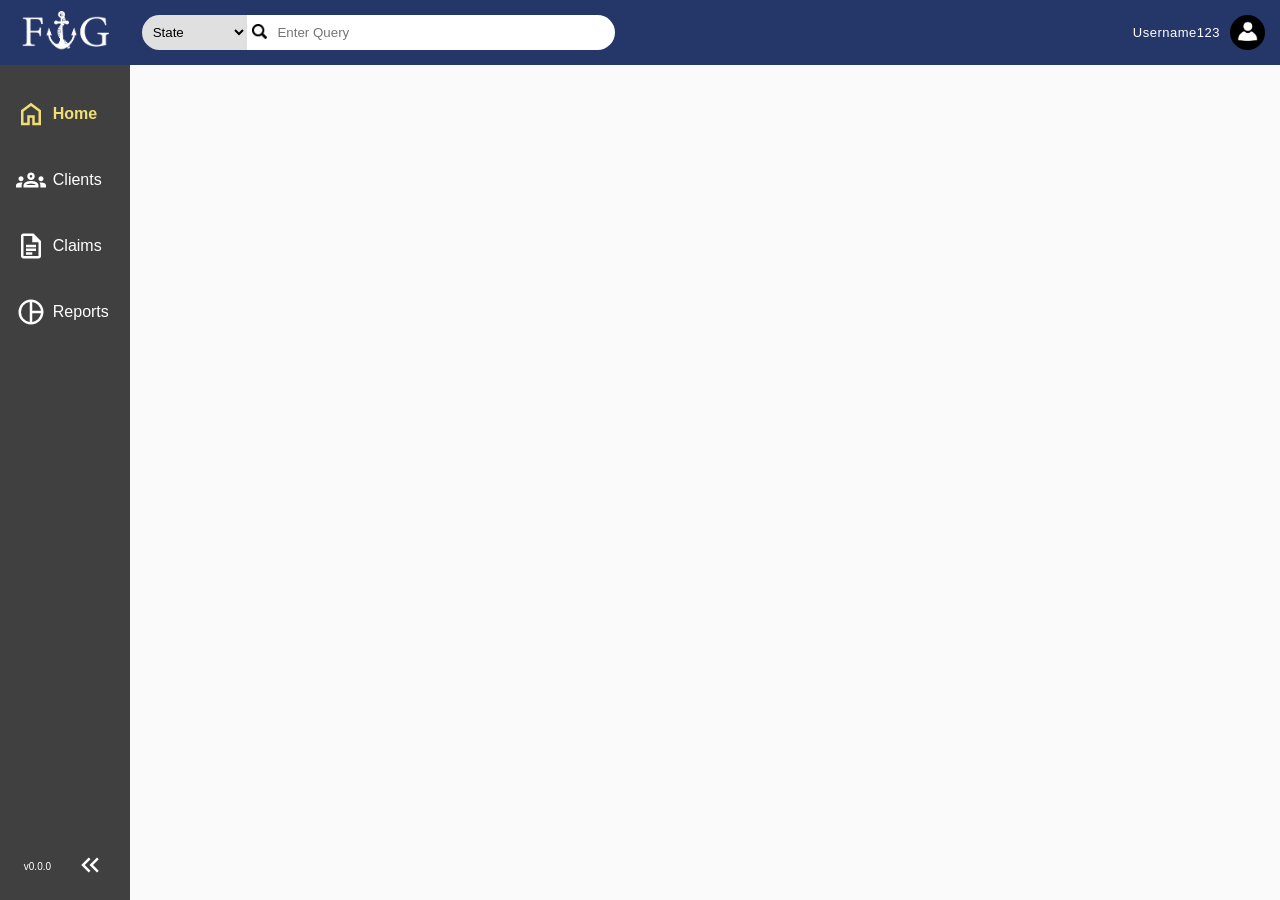
<file: wwwroot/Navbar/index.html>
<!DOCTYPE html>
<html lang="eng">
<head>
    <meta charset="UTF-8">
    <meta name="viewport" content="width=device-width, initial-scale=1.0">
    <title>Practice</title>
    <link rel="stylesheet" href="index.css">
    <script type="text/javascript" src="main.js" defer>
    </script>
</head>
<body>

    <header id="topbar">
        <div class="header-left">
            <a href="#https://localhost:7288/Dashboard/dashboard.html">
                <img src="../image/white-fig-logo.webp" alt="Logo">
            </a>
        </div>
        <div class="header-center">
            <select id="nav-select" class="company-select">
                <option selected>State</option>
                <option>Location</option>
            </select>
            <input id="nav-search" type="search" placeholder="Enter Query" class="search-bar">
            <button id="search-btn" onclick="enterSearch()">
                <img src="../image/search.png" alt="search" width="20" />
            </button>
        </div>
        <div class="header-right">
            <span id="username-topbar">Username123</span>
            <button id="profile-picture">
                <img src="../image/user logo.png">
            </button>

            <div id="user-modal" class="modal-topbar">
                <div class="modal-content-topbar">
                    <a href="#/settings">
                        <span>Settings</span>
                    </a>
                    <button id="signout-btn" onclick="signOut()">
                        Sign Out
                    </button>
                </div>
            </div>
        </div>
    </header>

    <div class="content-wrapper">

        <aside>
            <nav id="sidebar-nav">
                <ul>
                    <li class="active">
                        <a href="../Dashboard/dashboard.html">
                            <svg xmlns="http://www.w3.org/2000/svg" height="24px" viewBox="0 -960 960 960" width="24px" fill="#e3e3e3"><path d="M240-200h120v-240h240v240h120v-360L480-740 240-560v360Zm-80 80v-480l320-240 320 240v480H520v-240h-80v240H160Zm320-350Z" /></svg>
                            <span>Home</span>
                        </a>
                    </li>
                    <li>
                        <a href="../Map/client-search.html">
                            <svg xmlns="http://www.w3.org/2000/svg" height="24px" viewBox="0 -960 960 960" width="24px" fill="#e3e3e3"><path d="M0-240v-63q0-43 44-70t116-27q13 0 25 .5t23 2.5q-14 21-21 44t-7 48v65H0Zm240 0v-65q0-32 17.5-58.5T307-410q32-20 76.5-30t96.5-10q53 0 97.5 10t76.5 30q32 20 49 46.5t17 58.5v65H240Zm540 0v-65q0-26-6.5-49T754-397q11-2 22.5-2.5t23.5-.5q72 0 116 26.5t44 70.5v63H780Zm-455-80h311q-10-20-55.5-35T480-370q-55 0-100.5 15T325-320ZM160-440q-33 0-56.5-23.5T80-520q0-34 23.5-57t56.5-23q34 0 57 23t23 57q0 33-23 56.5T160-440Zm640 0q-33 0-56.5-23.5T720-520q0-34 23.5-57t56.5-23q34 0 57 23t23 57q0 33-23 56.5T800-440Zm-320-40q-50 0-85-35t-35-85q0-51 35-85.5t85-34.5q51 0 85.5 34.5T600-600q0 50-34.5 85T480-480Zm0-80q17 0 28.5-11.5T520-600q0-17-11.5-28.5T480-640q-17 0-28.5 11.5T440-600q0 17 11.5 28.5T480-560Zm1 240Zm-1-280Z" /></svg>
                            <span>Clients</span>
                        </a>
                    </li>
                    <li>
                        <a href="../Claims/claims.html">
                            <svg xmlns="http://www.w3.org/2000/svg" height="24px" viewBox="0 -960 960 960" width="24px" fill="#e3e3e3"><path d="M320-440h320v-80H320v80Zm0 120h320v-80H320v80Zm0 120h200v-80H320v80ZM240-80q-33 0-56.5-23.5T160-160v-640q0-33 23.5-56.5T240-880h320l240 240v480q0 33-23.5 56.5T720-80H240Zm280-520v-200H240v640h480v-440H520ZM240-800v200-200 640-640Z" /></svg>
                            <span>Claims</span>
                        </a>
                    </li>
                    <li>
                        <a href="#/reports">
                            <svg xmlns="http://www.w3.org/2000/svg" height="24px" viewBox="0 -960 960 960" width="24px" fill="#e3e3e3"><path d="M520-520h278q-15-110-91.5-186.5T520-798v278Zm-80 358v-636q-121 15-200.5 105.5T160-480q0 122 79.5 212.5T440-162Zm80 0q110-14 187-91t91-187H520v278Zm-40-318Zm0 400q-83 0-156-31.5T197-197q-54-54-85.5-127T80-480q0-83 31.5-156T197-763q54-54 127-85.5T480-880q83 0 155.5 31.5t127 86q54.5 54.5 86 127T880-480q0 82-31.5 155T763-197.5q-54 54.5-127 86T480-80Z" /></svg>
                            <span>Reports</span>
                        </a>
                    </li>
                    <li>
                        <a href="../Release Notes/index.html" id="release-notes">v0.0.0</a>
                        <button onclick=toggleSidebar() id="toggle-btn">
                            <svg xmlns="http://www.w3.org/2000/svg" height="24px" viewBox="0 -960 960 960" width="24px" fill="#e3e3e3"><path d="M440-240 200-480l240-240 56 56-183 184 183 184-56 56Zm264 0L464-480l240-240 56 56-183 184 183 184-56 56Z" /></svg>
                        </button>
                    </li>
                </ul>
            </nav>
        </aside>

        <main>
            <div id="main-content">

            </div> <!-- End of main-content div-->
        </main>
    </div>
    <script src="../Navbar/topbar-search.js"></script>
</body>
</html>
</file>
<file: wwwroot/Navbar/index.css>
* {
    margin: 0;
    padding: 0;
    box-sizing: border-box;
}

:root {
    --header-height: 65px;
    --sidebar-width: 130px;

    --primary-color: rgb(37, 54, 105);
    --secondary-color: #414040;
    --primary-accent: #9ec3ff;
    --secondary-accent: #f0dd73;
    --sidebar-hover: #7197d5;
    --text-clr: black;

    --transition-fast: 0.15s ease-in-out;
    --transition-smooth: 0.3s ease-in-out;
}

html, body {
    height: auto;
    min-height: 100%;
}

body {
    font-family: sans-serif;
    background-color: #fafafa;
}

#topbar {
    position: fixed;
    top: 0;
    left: 0;
    width: 100%;
    height: var(--header-height);
    padding:  20px 15px;
    display: flex;
    align-items: center;
    justify-content: center;
    background-color: var(--primary-color);
    z-index: 5;
}

.header-left img {
    height: 40px;
    width: auto;
}

.header-center {
    position: relative;
    height: 35px;
    width: 460px;
    margin-left: 25px;
}

.header-center input[type=search] {
    position: absolute;
    left: 23%;
    height: 100%;
    width: 80%;
    padding-left: 30px;
    border-radius: 0px 20px 20px 0px;
    border: none;
}

.header-center input[type=search]:focus {
    outline: 0.5px solid #e0e0e0;
}

.header-center select {
    position: absolute;
    left: 0;
    height: 100%;
    width: 23%;
    padding-left: 7px;
    border-radius: 20px 0px 0px 20px;
    border: none;
    background-color: #e0e0e0;
}

.header-center select:focus {
    outline: 0.5px solid #e0e0e0;
}

.header-center #search-btn {
    position: absolute;
    left: 24%;
    border-radius: 50%;
    transform: translateY(50%);
    background: none;
    border: none;
    cursor: pointer;
}

.header-center #search-btn img {
    height: 15px;
    width: 15px
}

.header-right a:hover {
    text-decoration: none;
}

.header-right {
    display: flex;
    gap: 10px;
    align-items: center;
    margin-left: auto;

    color: white;
    font-size: small;
    letter-spacing: 0.5px;
}

.header-right #profile-picture {
    display: flex;
    align-items: center;
    justify-content: center;

    border: none;
    border-radius: 50%;
    background: black;
    cursor: pointer;

    height: 35px;
    width: 35px;
}

#profile-picture img {
    height: 85%;
    width: 85%;
    object-fit: contain;
}

.modal-topbar {
    position: fixed;
    z-index: 1;
    left: calc(100vw - 160px);
    top: calc(var(--header-height) - 10px);
    width: 150px;
    height: auto;
    overflow: auto;

    padding: 20px;
    background-color: var(--secondary-color);
    border-radius: 8px;
    box-shadow: 0 5px 15px 0.5px rgba(0,0,0,0.4);

    opacity: 0;
    pointer-events: none;
    transition: opacity 170ms ease;
}

.modal-topbar.active {
  opacity: 1;
  pointer-events: auto;
}

.modal-content-topbar {
    display: flex;
    flex-direction: column;
    gap: 15px;
    margin: 10px 0;
}

.modal-content-topbar a {
    display: flex;
    align-items: center;
    justify-content: center;
    border: 1px solid white;
    padding: 5px;
    border-radius: 5px;
    text-decoration: none;
    overflow: hidden;
    
    transition: 
        background-color var(--transition-smooth), 
        color var(--transition-smooth);
}

.modal-content-topbar a:hover {
    background-color: var(--sidebar-hover);
}

.modal-content-topbar a span {
    color: var(--primary-accent);
}

.modal-content-topbar a:hover span {
  color: black;
}

#signout-btn {
    padding: 5px;
    border-radius: 5px;
    cursor: pointer;
    border: none;

    transition: background-color var(--transition-smooth);
}

#signout-btn:hover {
    background-color: var(--sidebar-hover);
}

.content-wrapper {
    margin-top: var(--header-height);
    display: grid;
    grid-template-columns: auto 1fr;
    height: calc(100vh - var(--header-height));
}

#sidebar-nav {
    display: flex;
    flex-direction: column;
    background-color: var(--secondary-color);
    width: var(--sidebar-width);
    height: calc(100vh - var(--header-height));
        
    position: sticky;
    top: var(--header-height);
    align-self: start;
    z-index: 4;

    transition: 300ms ease-in-out;
    overflow: hidden;
}

#sidebar-nav.close {
    width: calc(var(--sidebar-width) / 2);
}

#sidebar-nav.close span {
    opacity: 0;
}


#sidebar-nav ul {
    display: flex;
    flex-direction: column;
    flex: 1;
    padding: 1em 10px;
}

#sidebar-nav ul li {
    list-style: none;
    width: 95%;
    line-height: 50px;
}

#sidebar-nav a {
    display: flex;
    align-items: center;
    justify-content: flex-start;
    gap: 0.4em;
    padding: 0.5em 0.4em;
    border-radius: 0.4em;
    text-decoration: none;
    color: white;

    transition: 
        color var(--transition-smooth), 
        background-color var(--transition-smooth),
        border-left var(--transition-fast);
}

#sidebar-nav svg {
    flex-shrink: 0;
    width: 30px;
    height: 30px;
    fill: currentColor; 
}

#sidebar-nav span {
  opacity: 1;
  transition: opacity var(--transition-fast);
}

#sidebar-nav li.active a {
    color: var(--secondary-accent);
    font-weight: bold;
}


#sidebar-nav li:last-child {
    margin-top: auto;
    display: flex;
    align-items: center;
    justify-content: space-around;
    line-height: 25px;

    transition: all 0.3s ease;
}

#sidebar-nav.close li:last-child  {
    transform: translateY(2px);
    flex-direction: column;
}

#sidebar-nav li:last-child svg {
    fill: white;
}

.rotate svg:last-child {
    rotate: 180deg;
}

#sidebar-nav a:hover{
    color: var(--text-clr);
    background-color: var(--sidebar-hover);
    border-left: var(--primary-accent) solid 2px;
}

#release-notes {
    cursor: pointer;
    font-size: x-small;
}

#main-content {
    padding: min(0.5em, 15%);
    height: auto;
    min-height: 100%;
    display: flex;
}

#toggle-btn {
    border: none;
    border-radius: .5em;
    background: none;
    cursor: pointer;
}

#toggle-btn svg {
    transition: rotate 350ms ease;
}

#sidebar-nav.reload,
#sidebar-nav.reload * {
    transition: none !important;
}
</file>
